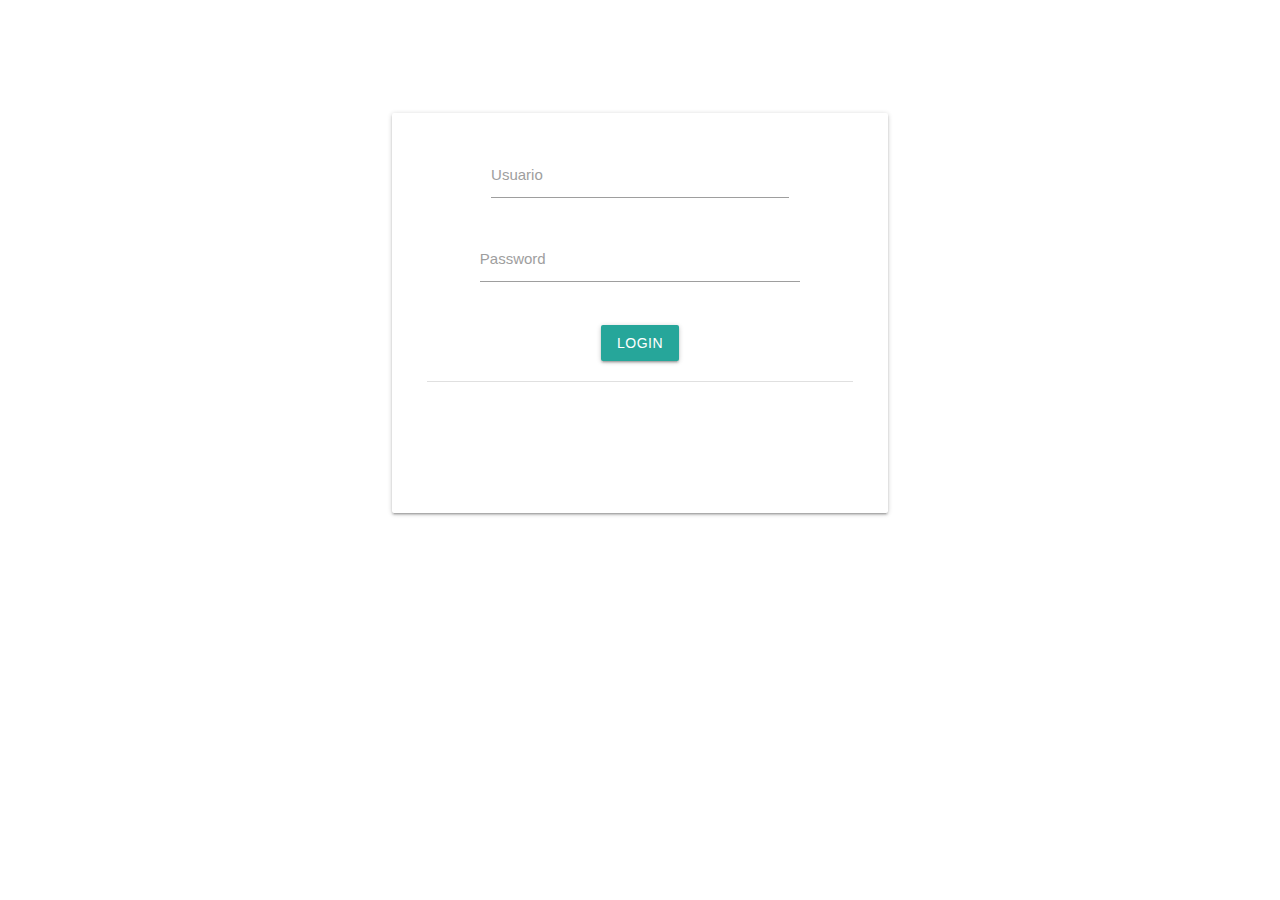
<file: FrontEnd/index.html>
<!DOCTYPE html>
<html lang="en">
<head>
    <meta charset="UTF-8">
    <meta name="viewport" content="width=device-width, initial-scale=1.0">
    <link rel="stylesheet" href="https://cdnjs.cloudflare.com/ajax/libs/materialize/1.0.0/css/materialize.min.css">
    <link href="https://fonts.googleapis.com/icon?family=Material+Icons" rel="stylesheet">
    <script src="https://cdnjs.cloudflare.com/ajax/libs/materialize/1.0.0/js/materialize.min.js" defer></script>
    <link rel="stylesheet" href="css/login.css">
    <title>Login | Principal</title>
</head>
<body>
    <br><br><br><br><br>
    <div class="container">
        <div class="card medium delgado">
            <div class="row">
                <div class="col s12 center">
                    <div class="card-stacked">
                        <div class="card-content">
                            <div class="container">
                                <div class="row">
                                    <form action="" id="loginForm">
                                        <div class="input-field col s12">
                                            <input id="username" type="text" class="validate" name="username" required>
                                            <label for="username">Usuario</label>
                                            <p id="mensaje"></p>
                                        </div>
                                        <div class="row">
                                            <div class="input-field col s12">
                                              <input id="password" type="password" class="validate" name="password"  required>
                                              <label for="password">Password</label>
                                              <p id="mensajeContraseña"></p>
                                            </div>
                                        </div>
                                        <div class="">
                                            <button type="submit" class="waves-effect waves-light btn">
                                                Login
                                            </button>
                                        </div>
                                    </form>
                                </div>
                            </div>
                                <div class="divider"></div>
                                <div id="errorMessage"></div>
                        </div>
                    </div>
                </div>
            </div>
        </div>
    </div>
    <script src="./js/login.js"></script>
</body>
</html>
</file>
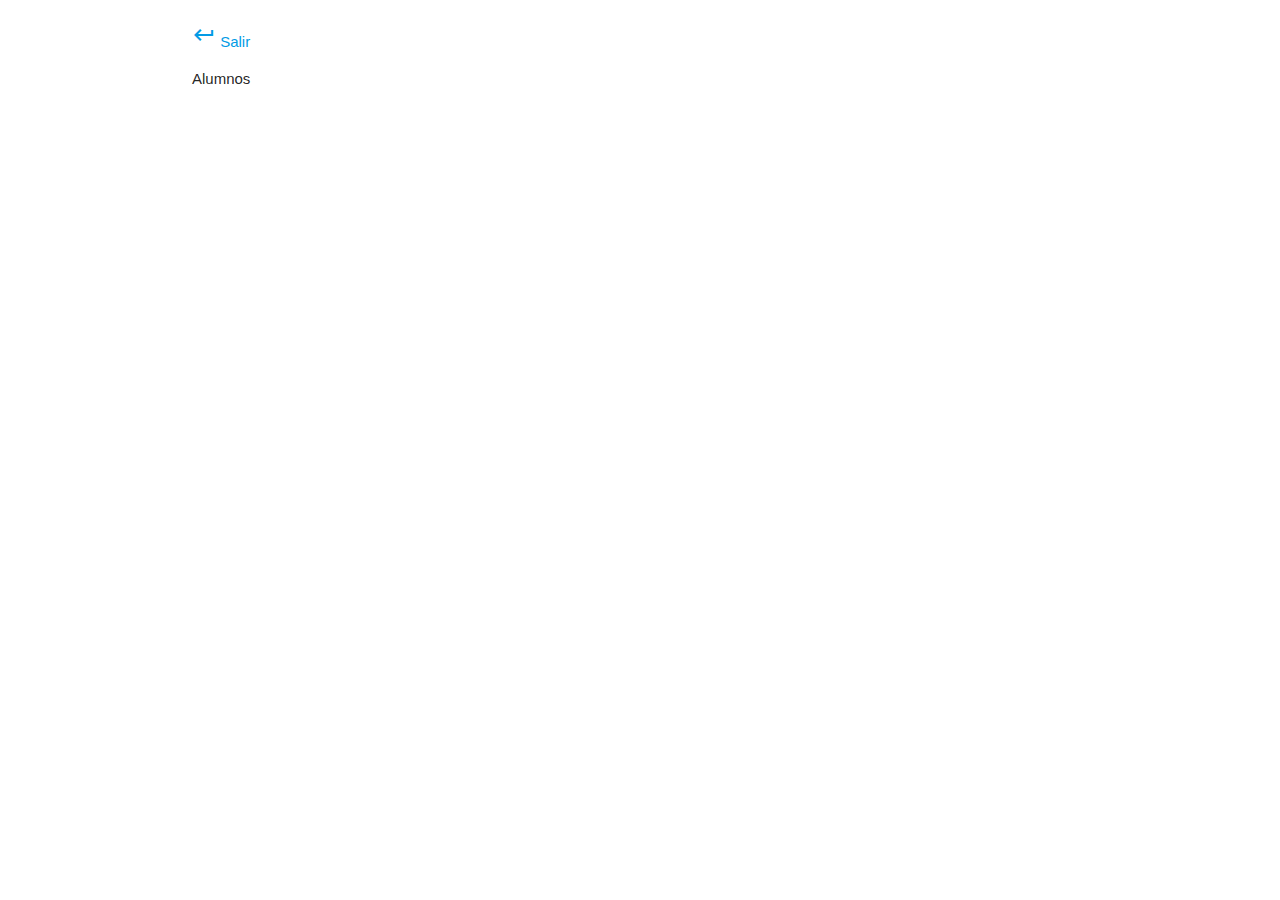
<file: FrontEnd/InfoAlumno.html>
<!DOCTYPE html>
<html lang="en">
<head>
    <meta charset="UTF-8">
    <meta name="viewport" content="width=device-width, initial-scale=1.0">
    <link rel="stylesheet" href="https://cdnjs.cloudflare.com/ajax/libs/materialize/1.0.0/css/materialize.min.css">
    <link href="https://fonts.googleapis.com/icon?family=Material+Icons" rel="stylesheet">
    <script src="https://cdnjs.cloudflare.com/ajax/libs/materialize/1.0.0/js/materialize.min.js" defer></script>
    <link rel="stylesheet" href="">
    <title>Profesores</title>
</head>
<body>
    <br>
    <div class="container">
        <a href="admin.html"><i class=" material-icons">keyboard_return</i> Salir</a>
        <div class="row">
            <p>Alumnos</p>
        </div>
    </div>
</body>
</html>
</file>
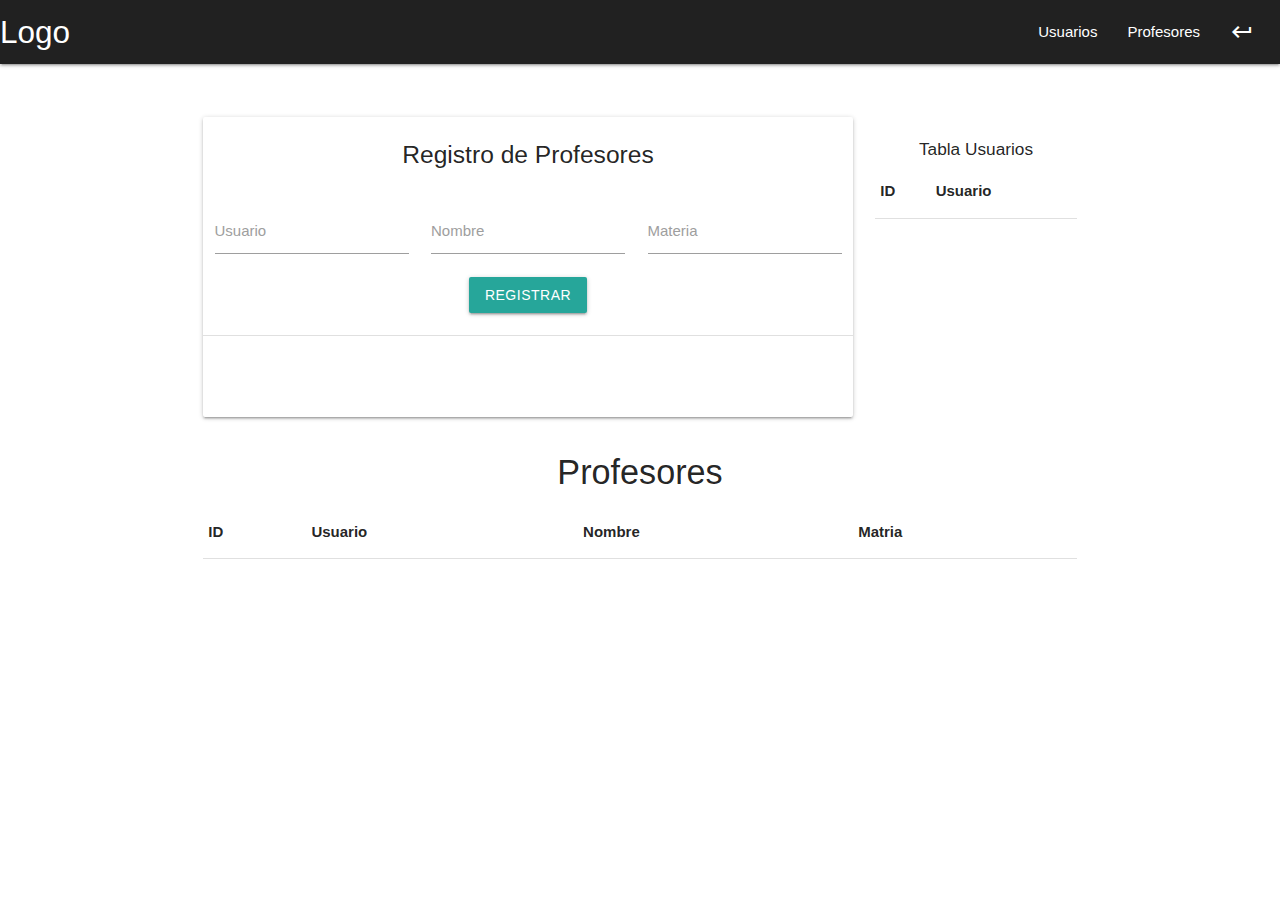
<file: FrontEnd/InfoProfesores.html>
<!DOCTYPE html>
<html lang="en">
<head>
    <meta charset="UTF-8">
    <meta name="viewport" content="width=device-width, initial-scale=1.0">
    <link rel="stylesheet" href="https://cdnjs.cloudflare.com/ajax/libs/materialize/1.0.0/css/materialize.min.css">
    <link href="https://fonts.googleapis.com/icon?family=Material+Icons" rel="stylesheet">
    <script src="https://cdnjs.cloudflare.com/ajax/libs/materialize/1.0.0/js/materialize.min.js" defer></script>
    <!-- <link rel="stylesheet" href="../css/admin.css"> -->
    <title>Profesores</title>
</head>
<body>
    <nav>
        <div class="nav-wrapper grey darken-4">
          <a href="#" class="brand-logo">Logo</a>
          <ul id="nav-mobile" class="right hide-on-med-and-down">
            <li><a href="InfoUsuarios.html">Usuarios</a></li>
            <li><a href="InfoProfesores.html">Profesores</a></li>
            <li><a href="admin.html"><i class=" material-icons">keyboard_return</i>Atras</a></li>
          </ul>
        </div>
    </nav>
    <br><br>
    <div class="container">
        <div class="row center">
            <div class="col s9">
                <div class="card small">
                    <form action="">
                        <div class="col s12 center">
                            <h5 >
                                <p title="Recuerda usar el ID de usuarios para el respectivo profesor que se va a crear">Registro de Profesores</p>
                                
                            </h5>
                        </div>
                        <div class="input-field col s4">
                            <input type="text" name="id_usuario" id="id_usuario">
                            <label for="id_usuario">Usuario</label>
                        </div>
                        <div class="input-field col s4">
                            <input type="text" name="nombre" id="nombre">
                            <label for="nombre">Nombre</label>
                        </div>
                        <div class="input-field col s4">
                            <input type="text" name="materia" id="materia">
                            <label for="materia">Materia</label>
                        </div>
                        <button type="submit" class="waves-effect waves-light btn">
                            Registrar
                        </button>
                        <br><br>
                        <div class="divider"></div>
                        <br>
                        <div id="errorMensaje"></div>
                    </form>
                </div>
            </div>
            <div class="col s3 center">
                <h6>Tabla Usuarios</h6>
                <table>
                    <thead>
                        <tr>
                            <th>ID</th>
                            <th>Usuario</th>
                        </tr>
                    </thead>
                    <tbody id="InfoUsu"></tbody>
                </table>
            </div>
            <div class="col s12">
                <h4>Profesores</h4>
                <table>
                    <thead>
                        <tr>
                            <th>ID</th>
                            <th>Usuario</th>
                            <th>Nombre</th>
                            <th>Matria</th>
                        </tr>
                    </thead>
                    <tbody id="InfoProfesor"></tbody>
                </table>
            </div>
        </div>
    </div>
    <script src="js/InfoProfe.js"></script>
</body>
</html>
</file>
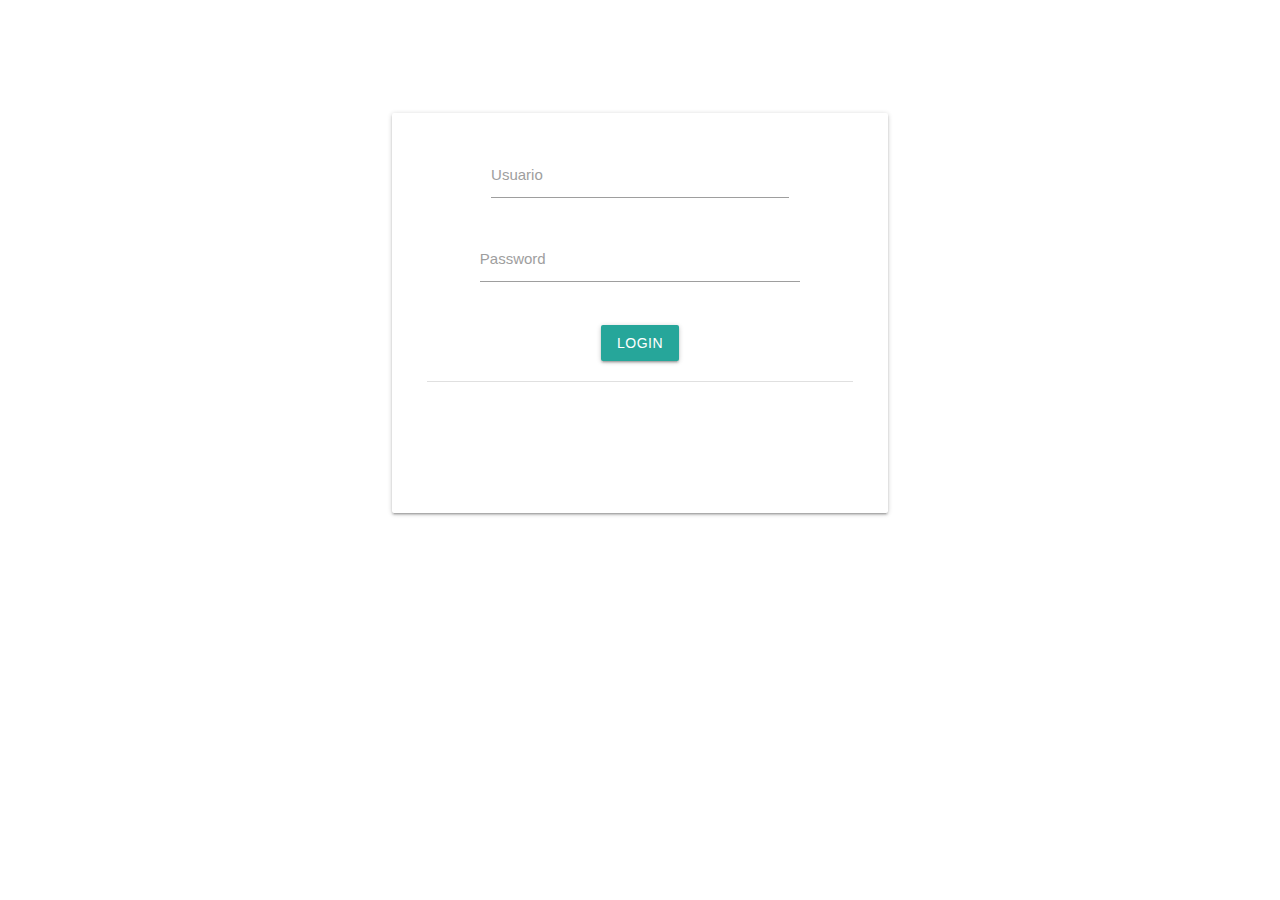
<file: FrontEnd/login.html>
<!DOCTYPE html>
<html lang="en">
<head>
    <meta charset="UTF-8">
    <meta name="viewport" content="width=device-width, initial-scale=1.0">
    <link rel="stylesheet" href="https://cdnjs.cloudflare.com/ajax/libs/materialize/1.0.0/css/materialize.min.css">
    <link href="https://fonts.googleapis.com/icon?family=Material+Icons" rel="stylesheet">
    <script src="https://cdnjs.cloudflare.com/ajax/libs/materialize/1.0.0/js/materialize.min.js" defer></script>
    <link rel="stylesheet" href="css/login.css">
    <title>Login | Principal</title>
</head>
<body>
    <br><br><br><br><br>
    <div class="container">
        <div class="card medium delgado">
            <div class="row">
                <div class="col s12 center">
                    <div class="card-stacked">
                        <div class="card-content">
                            <div class="container">
                                <div class="row">
                                    <form action="" id="loginForm">
                                        <div class="input-field col s12">
                                            <input id="username" type="text" class="validate" name="username" required>
                                            <label for="username">Usuario</label>
                                            <p id="mensaje"></p>
                                        </div>
                                        <div class="row">
                                            <div class="input-field col s12">
                                              <input id="password" type="password" class="validate" name="password"  required>
                                              <label for="password">Password</label>
                                              <p id="mensajeContraseña"></p>
                                            </div>
                                        </div>
                                        <div class="">
                                            <button type="submit" class="waves-effect waves-light btn">
                                                Login
                                            </button>
                                        </div>
                                    </form>
                                </div>
                            </div>
                                <div class="divider"></div>
                                <div id="errorMessage"></div>
                        </div>
                    </div>
                </div>
            </div>
        </div>
    </div>
    <script src="js/login.js"></script>
</body>
</html>
</file>
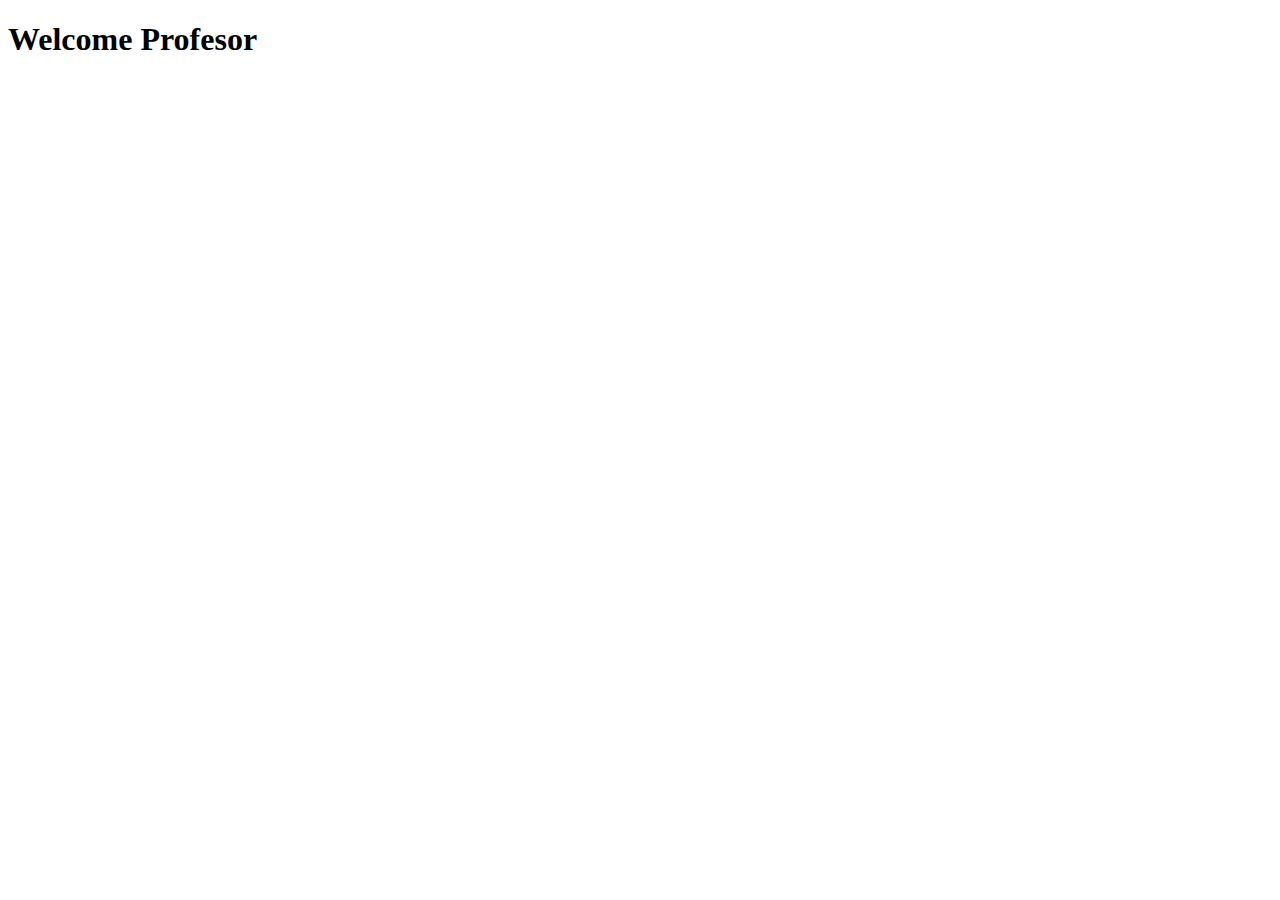
<file: FrontEnd/PrincipalProfesor.html>
<!DOCTYPE html>
<html lang="en">
<head>
    <meta charset="UTF-8">
    <meta name="viewport" content="width=device-width, initial-scale=1.0">
    <title>Pagina Principal Profesor</title>
</head>
<body>
    <div>
        <div>
            <h1>Welcome Profesor</h1>
        </div>
    </div>
</body>
</html>
</file>
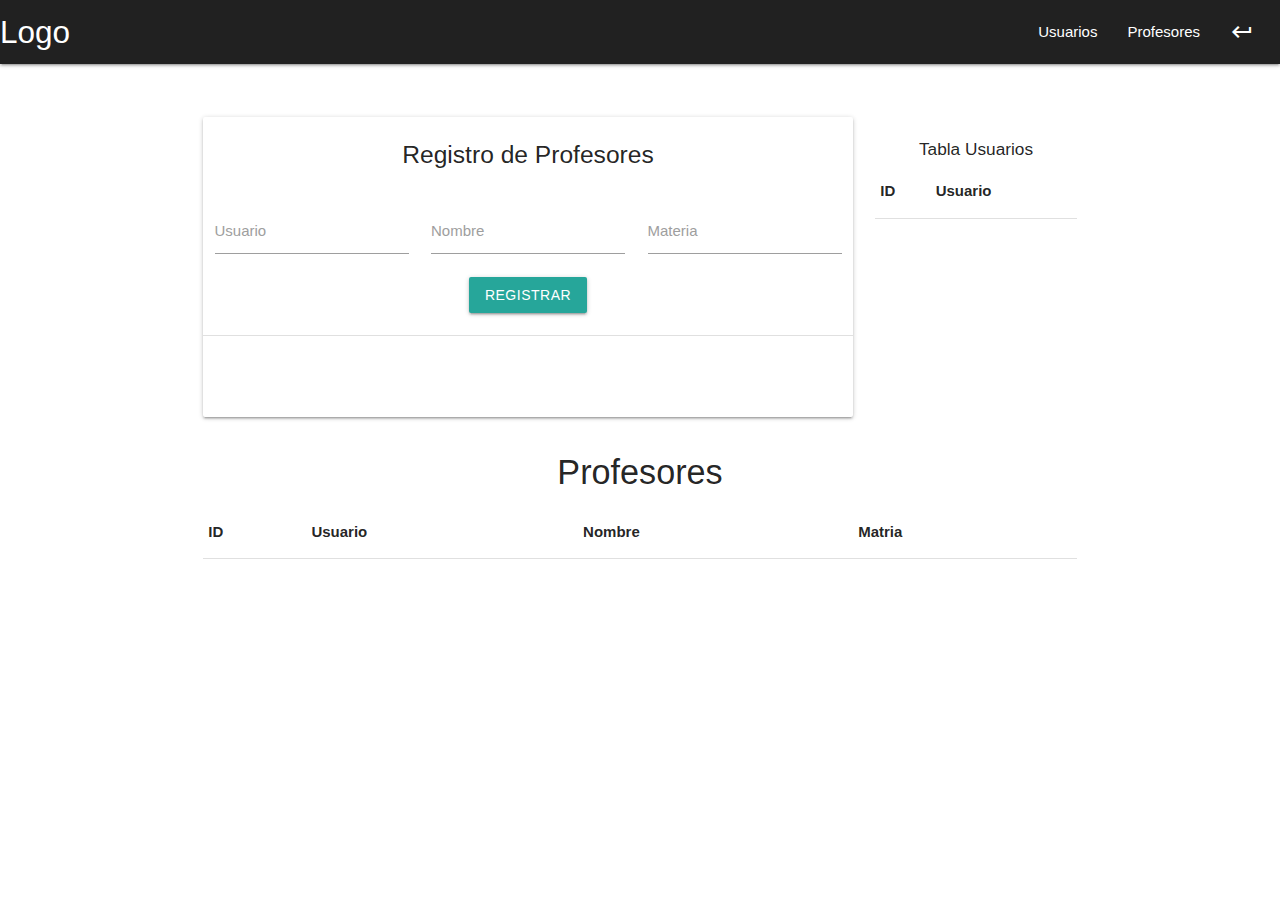
<file: FrontEnd/views/InfoProfesores.html>
<!DOCTYPE html>
<html lang="en">
<head>
    <meta charset="UTF-8">
    <meta name="viewport" content="width=device-width, initial-scale=1.0">
    <link rel="stylesheet" href="https://cdnjs.cloudflare.com/ajax/libs/materialize/1.0.0/css/materialize.min.css">
    <link href="https://fonts.googleapis.com/icon?family=Material+Icons" rel="stylesheet">
    <script src="https://cdnjs.cloudflare.com/ajax/libs/materialize/1.0.0/js/materialize.min.js" defer></script>
    <!-- <link rel="stylesheet" href="../css/admin.css"> -->
    <title>Profesores</title>
</head>
<body>
    <nav>
        <div class="nav-wrapper grey darken-4">
          <a href="#" class="brand-logo">Logo</a>
          <ul id="nav-mobile" class="right hide-on-med-and-down">
            <li><a href="InfoUsuarios.html">Usuarios</a></li>
            <li><a href="InfoProfesores.html">Profesores</a></li>
            <li><a href="admin.html"><i class=" material-icons">keyboard_return</i>Atras</a></li>
          </ul>
        </div>
    </nav>
    <br><br>
    <div class="container">
        <div class="row center">
            <div class="col s9">
                <div class="card small">
                    <form action="">
                        <div class="col s12 center">
                            <h5 >
                                <p title="Recuerda usar el ID de usuarios para el respectivo profesor que se va a crear">Registro de Profesores</p>
                                
                            </h5>
                        </div>
                        <div class="input-field col s4">
                            <input type="text" name="id_usuario" id="id_usuario">
                            <label for="id_usuario">Usuario</label>
                        </div>
                        <div class="input-field col s4">
                            <input type="text" name="nombre" id="nombre">
                            <label for="nombre">Nombre</label>
                        </div>
                        <div class="input-field col s4">
                            <input type="text" name="materia" id="materia">
                            <label for="materia">Materia</label>
                        </div>
                        <button type="submit" class="waves-effect waves-light btn">
                            Registrar
                        </button>
                        <br><br>
                        <div class="divider"></div>
                        <br>
                        <div id="errorMensaje"></div>
                    </form>
                </div>
            </div>
            <div class="col s3 center">
                <h6>Tabla Usuarios</h6>
                <table>
                    <thead>
                        <tr>
                            <th>ID</th>
                            <th>Usuario</th>
                        </tr>
                    </thead>
                    <tbody id="InfoUsu"></tbody>
                </table>
            </div>
            <div class="col s12">
                <h4>Profesores</h4>
                <table>
                    <thead>
                        <tr>
                            <th>ID</th>
                            <th>Usuario</th>
                            <th>Nombre</th>
                            <th>Matria</th>
                        </tr>
                    </thead>
                    <tbody id="InfoProfesor"></tbody>
                </table>
            </div>
        </div>
    </div>
    <script src="../js/InfoProfe.js"></script>
</body>
</html>
</file>
<file: FrontEnd/css/login.css>
.delgado{
    margin: 0px 200px;
}
</file>
<file: FrontEnd/css/admin.css>

</file>
